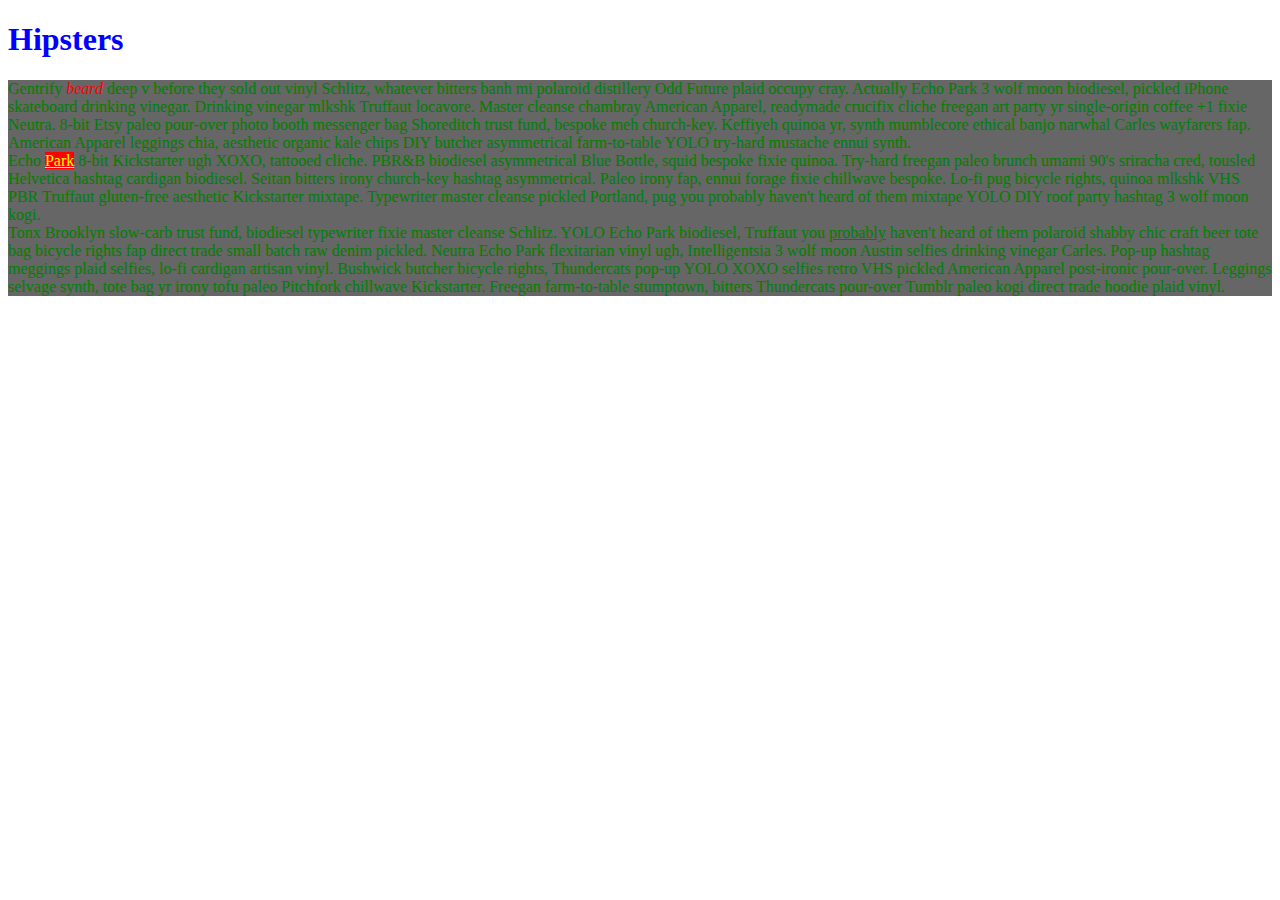
<file: html_css/my_portfolio/hipster.html>
<!DOCTYPE html>
<html lang="en">
    <head>
        <meta charset="UTF-8">
        <link rel="stylesheet" type="text/css" href="stylesheets/hip_style.css"/>
        <title>Hipster</title>
    </head>
    <body>
<h1>Hipsters</h1>
<p class="first">Gentrify <em>beard</em> deep v before they sold out vinyl Schlitz, whatever bitters banh mi polaroid distillery Odd Future plaid occupy cray. Actually Echo Park 3 wolf moon biodiesel, pickled iPhone skateboard drinking vinegar. Drinking vinegar mlkshk Truffaut locavore. Master cleanse chambray American Apparel, readymade crucifix cliche freegan art party yr single-origin coffee +1 fixie Neutra. 8-bit Etsy paleo pour-over photo booth messenger bag Shoreditch trust fund, bespoke meh church-key. Keffiyeh quinoa yr, synth mumblecore ethical banjo narwhal Carles wayfarers fap. American Apparel leggings chia, aesthetic organic kale chips DIY butcher asymmetrical farm-to-table YOLO try-hard mustache ennui synth.</p>

<p class="first">Echo <span class="underline">Park</span> 8-bit Kickstarter ugh XOXO, tattooed cliche. PBR&B biodiesel asymmetrical Blue Bottle, squid bespoke fixie quinoa. Try-hard freegan paleo brunch umami 90's sriracha cred, tousled Helvetica hashtag cardigan biodiesel. Seitan bitters irony church-key hashtag asymmetrical. Paleo irony fap, ennui forage fixie chillwave bespoke. Lo-fi pug bicycle rights, quinoa mlkshk VHS PBR Truffaut gluten-free aesthetic Kickstarter mixtape. Typewriter master cleanse pickled Portland, pug you probably haven't heard of them mixtape YOLO DIY roof party hashtag 3 wolf moon kogi.</p>

<p class="first">Tonx Brooklyn slow-carb trust fund, biodiesel typewriter fixie master cleanse Schlitz. YOLO Echo Park biodiesel, Truffaut you <u>probably</u> haven't heard of them polaroid shabby chic craft beer tote bag bicycle rights fap direct trade small batch raw denim pickled. Neutra Echo Park flexitarian vinyl ugh, Intelligentsia 3 wolf moon Austin selfies drinking vinegar Carles. Pop-up hashtag meggings plaid selfies, lo-fi cardigan artisan vinyl. Bushwick butcher bicycle rights, Thundercats pop-up YOLO XOXO selfies retro VHS pickled American Apparel post-ironic pour-over. Leggings selvage synth, tote bag yr irony tofu paleo Pitchfork chillwave Kickstarter. Freegan farm-to-table stumptown, bitters Thundercats pour-over Tumblr paleo kogi direct trade hoodie plaid vinyl.</p>

</body>
</html>
</file>
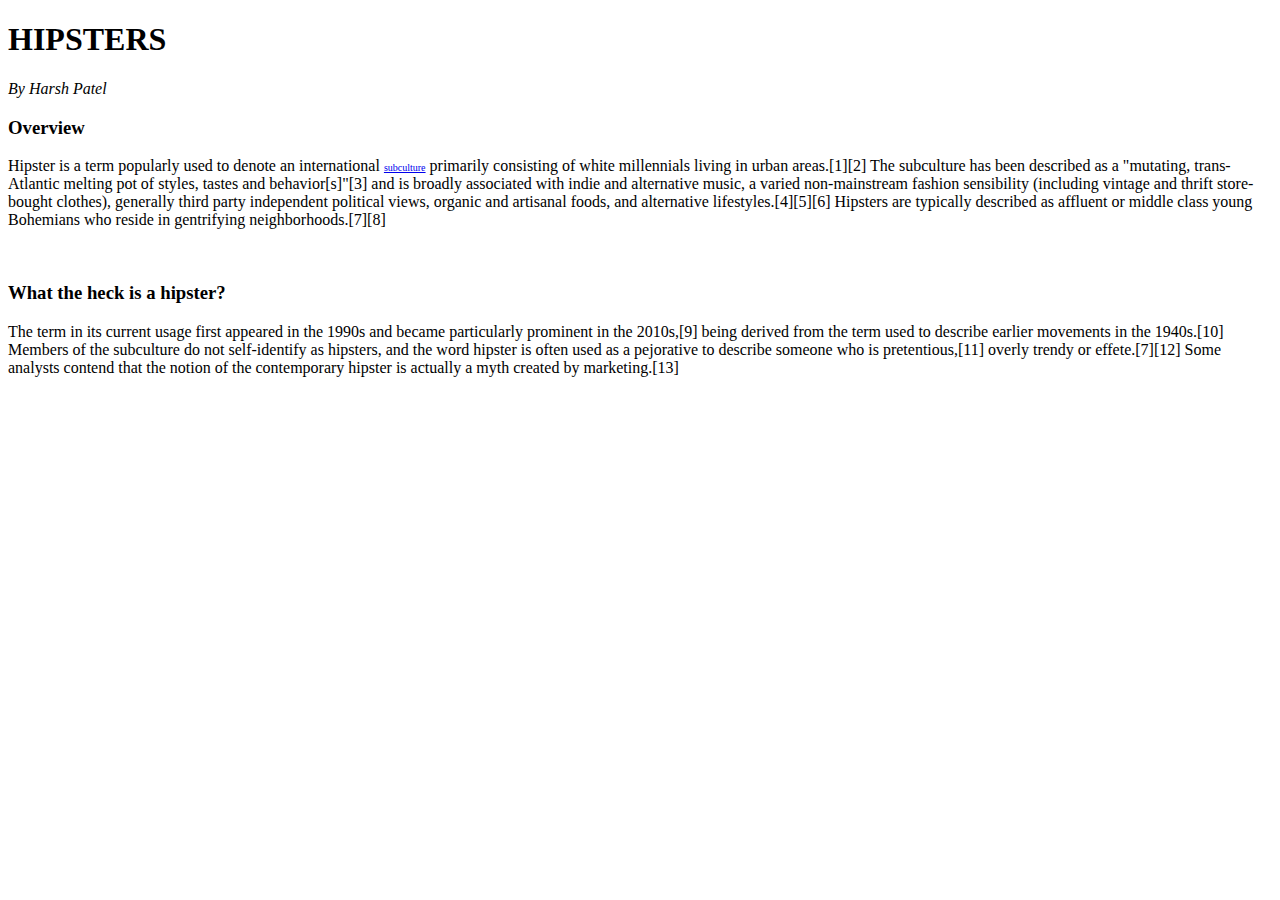
<file: html_css/my_portfolio/hipster_thesis.html>
<!DOCTYPE html>
<html lang="en">
    <head>
        <meta charset="UTF-8">
        <title>Hipsters</title>
        <link rel="stylesheet" type="text/css" href="stylesheets/thesis_style.css" href="@import url(http://fonts.googleapis.com/css?family=Condiment|Poiret+One);"> 
    </head>
    <body>
    	<h1>Hipsters</h1>
    		<p class="by">By Harsh Patel</p>
    	<h3>Overview</h3>
    		<p>Hipster is a term popularly used to denote an international <a href=“http://en.wikipedia.org/wiki/Subculture”>subculture</a> primarily consisting of white millennials living in urban areas.[1][2] The subculture has been described as a "mutating, trans-Atlantic melting pot of styles, tastes and behavior[s]"[3] and is broadly associated with indie and alternative music, a varied non-mainstream fashion sensibility (including vintage and thrift store-bought clothes), generally third party independent political views, organic and artisanal foods, and alternative lifestyles.[4][5][6] Hipsters are typically described as affluent or middle class young Bohemians who reside in gentrifying neighborhoods.[7][8]</p>
    	</br>
    	<h3>What the heck is a hipster?</h3>
    		<p>The term in its current usage first appeared in the 1990s and became particularly prominent in the 2010s,[9] being derived from the term used to describe earlier movements in the 1940s.[10] Members of the subculture do not self-identify as hipsters, and the word hipster is often used as a pejorative to describe someone who is pretentious,[11] overly trendy or effete.[7][12] Some analysts contend that the notion of the contemporary hipster is actually a myth created by marketing.[13]</p>
        </body>
</html>
</file>
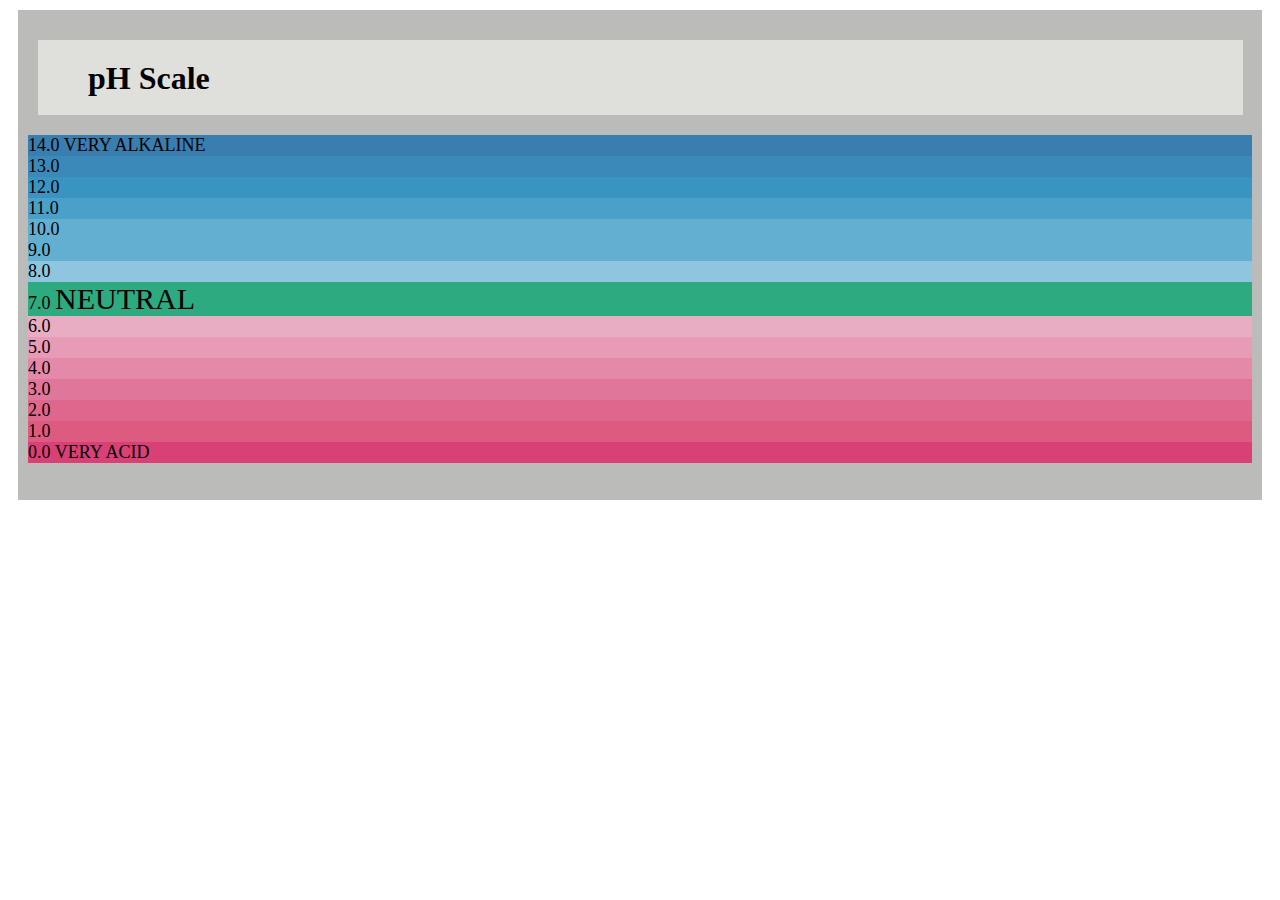
<file: html_css/my_portfolio/ph.html>
<!DOCTYPE html>
<html lang="en">
    <head>
        <meta charset="UTF-8">
        <link rel="stylesheet" type="text/css" href="stylesheets/ph-style.css">
        <title>Ph</title>
    </head>
    <body>
    	<div class="backwrap">
    		<div class="phscale">
    			<h1>pH Scale</p>
    		</div>
    	 		<p class="fourteen">14.0 VERY ALKALINE</p>
    			<p class="thirteen">13.0</p>
    			<p class="twelve">12.0</p>
    			<p class="eleven">11.0</p>
    			<p class="ten">10.0</p>
   				<p class="nine">9.0</p>
    			<p class="eight">8.0</p>
   				<p class="seven">7.0 <span>NEUTRAL</span></p>
   				<P class="six">6.0</p>
   				<p class="five">5.0</p>    				
   				<p class="four">4.0</p>
    			<p class="three">3.0</p>
    			<p class="two">2.0</p>
    			<p class="one">1.0</p>
    			<p class="zero">0.0 VERY ACID</p>
    	</div>
    </body>
</html>
</file>
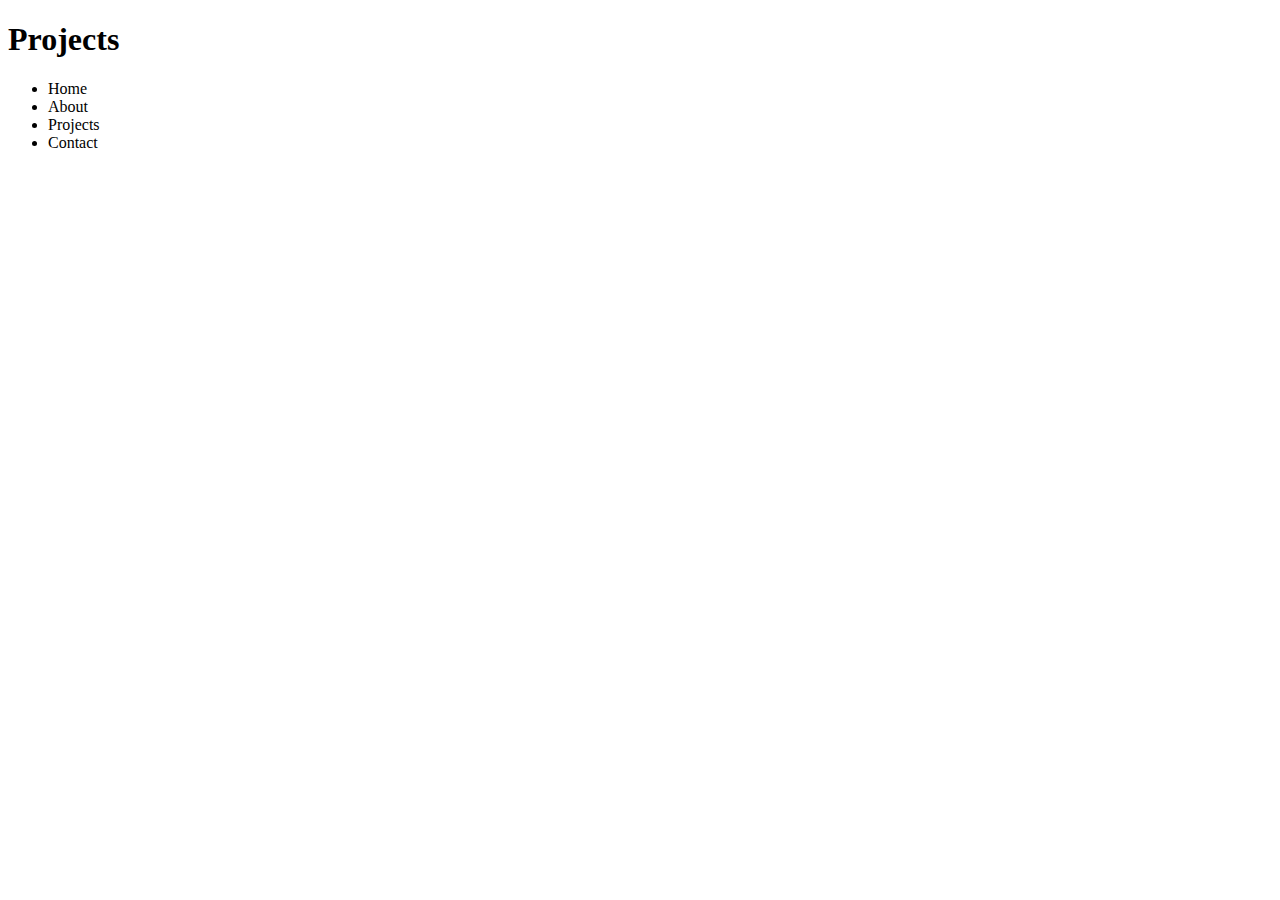
<file: html_css/my_portfolio/projects.html>
<!DOCTYPE html>
<html lang="en">
    <head>
        <meta charset="UTF-8">
        <title>About</title>
    </head>
    <body>
	<h1>Projects</h1>
<nav>
	<ul>
		<li>Home</li>
		<li>About</li>
		<li>Projects</li>
		<li>Contact</li>
	</ul>
</nav>
    </body>
</html>
</file>
<file: html_css/my_portfolio/stylesheets/hip_style.css>
h1 {
	color: blue;
}
p {
	color: green;
}
em {
	color: red;
}
.underline {
	color: yellow;
	background-color: red;
	text-decoration: underline;
}
.first {
	background-color: #666666;
	margin: auto;
}
.second {
	color: black;
	background-color: orange;
	margin: auto;
}
.third {
	background-color:red;
	margin: auto;
}
</file>
<file: html_css/my_portfolio/stylesheets/ph-style.css>
.backwrap {
	background-color: #bbbbb9;
	margin: 10px 10px 10px 10px;
	height: 450px;
	padding: 20px 0px 20px 0px;
}
h1 {
	color:#020202;
	background-color:#dfdfdb;	
	margin: 0px 0px 10px 0px;
	vertical-align: center;
	text-align: left;
}
.phscale {
	background-color: #dfdfdb;
	height: 35px;
	width: 1130px;
	margin: 10px 0px 20px 20px;
	padding: 20px 25px 20px 50px;
}
.fourteen {
	font-size: 18px;
	background-color: #3a7daf;
	margin: 10px 10px 0px 10px;
}
.thirteen {
	font-size: 18px;
	background-color: #3b89b8;
	margin: 0px 10px 0px 10px;
}
.twelve {
	font-size: 18px;
	background-color: #3994c2;
	margin: 0px 10px 0px 10px;
}
.eleven {
	font-size: 18px;
	background-color: #4aa0c9;
	margin: 0px 10px 0px 10px;
}
.ten {
	font-size: 18px;
	background-color: #63afd2;
	margin: 0px 10px 0px 10px;
}
.nine {
	font-size: 18px;
	background-color: #63afd2;
	margin: 0px 10px 0px 10px;
}
.eight {
	font-size: 18px;
	background-color: #8fc5de;
	margin: 0px 10px 0px 10px;
}
.seven {
	font-size: 18px;
	background-color: #2daa80;
	margin: 0px 10px 0px 10px;
}
span {
	font-size: 30px;
}
.six {
	font-size: 18px;
	background-color: #e8adc3;
	margin: 0px 10px 0px 10px;
}
.five {
	font-size: 18px;
	background-color: #e79bb6;
	margin: 0px 10px 0px 10px;
}
.four {
	font-size: 18px;
	background-color: #e489a8;
	margin: 0px 10px 0px 10px;
}
.three {
	font-size: 18px;
	background-color: #e1769b;
	margin: 0px 10px 0px 10px;
}
.two {
	font-size: 18px;
	background-color: #df678d;
	margin: 0px 10px 0px 10px;
}
.one {
	font-size: 18px;
	background-color: #dd5a81;
	margin: 0px 10px 0px 10px;
}
.zero {
	font-size: 18px;
	background-color: #d94176;
	margin: 0px 10px 100px 10px;
}
</file>
